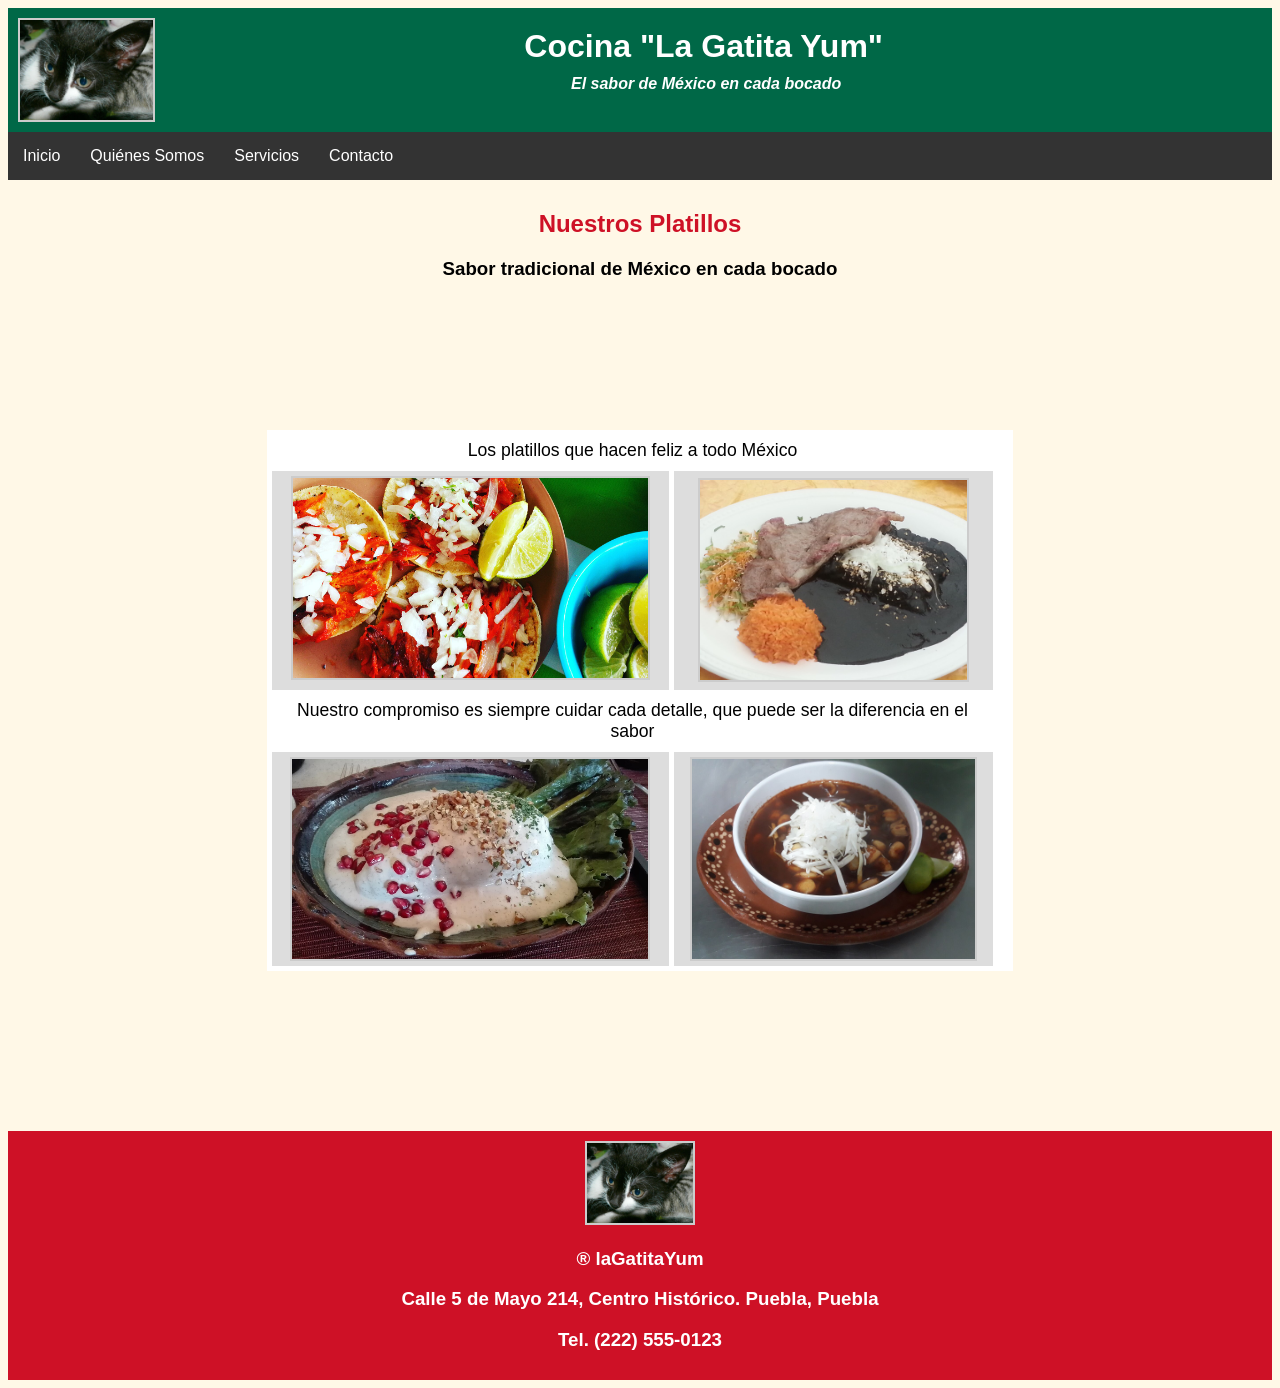
<file: index.html>
<!DOCTYPE html>
<html>
<head>
<title>La Gatita Yum</title>
<meta charset="UTF-8">
<link rel="icon" href="img/icono.png" type="image/png">

<link rel="stylesheet" href="css/estiloUno.css">
<link rel="stylesheet" href="css/estilo2.css">
<link rel="stylesheet" href="css/estiloMenu.css">
<link rel="stylesheet" href="css/fontello.css">
<link rel="stylesheet" href="css/estilo_t2.css">
</head>
<body>
<!--Encabezado aqui se coloca el encabezado-->
    <header>
    <img src="img/logo.jpg" align="left" height=100px>
    <h1>Cocina "La Gatita Yum"</h1>
    <h4>El sabor de México en cada bocado</h4>

    </header>


    <div >

    <!--Navegacion donde se muestra inicio y quienes somos, servicios, productos, contacto-->
    <nav class="nav" align="center">
        <ul class="menu-horizontal">
        <li><a href="index.html">Inicio</a></li>
        <li><a href="qSomos.html">Quiénes Somos </a></li>
        <li><a href="#">Servicios</a>
        <ul class="submenu">
        <li><a href="eventos.html">Eventos</a></li>
        <li><a href="platillos.html">Platillos</a></li>
        <li><a href="musicayvideo.html">Música y Video</a></li>
    </ul>
    </li>
        <li><a href="contacto.html">Contacto</a></li>
    </ul>
    </nav>
    </div>
        <!--seccion colocar articulos asi como todos los elementos para tu paginas-->
    <section>
    <h1 > Nuestros Platillos </h1>
    <h3 align="center"> Sabor tradicional de México en cada bocado </h3>
    <table border=0 align="center" cellspacing=5 cellpadding=5>
    <tr align="center"> <td colspan="2">Los platillos que hacen feliz a todo México<td></tr>
    <tr align="center">
    <td><img src="img/tacos.jpg"  height=200px ></td>

    <td><img src="img/mole.jpg" align="center" height=200px > </td>
    </tr>
    <tr align="center"> <td colspan="2">Nuestro compromiso es siempre cuidar cada detalle, que puede ser la diferencia en el sabor<td></tr>
    <tr>
    <td><img src="img/chiles-nogada.jpg" align="center" height=200px ></td>

    <td><img src="img/pozole.jpg" align="center" height=200px > </td>
    </tr>
    </table>
    </section>
    <!--publicidad aqui se colca el logo, imagenes videos y ligas a otras paginas-->
    <aside>
    <img src="img/logo.jpg" height=80px>
    <h3><label class="icon-registered"> laGatitaYum </h3>
    <h3 align="center">Calle 5 de Mayo 214, Centro Histórico. Puebla, Puebla  </h3>
    <h3 align="center">Tel. (222) 555-0123  </h3>
    </aside>
</body>
</html>
</file>
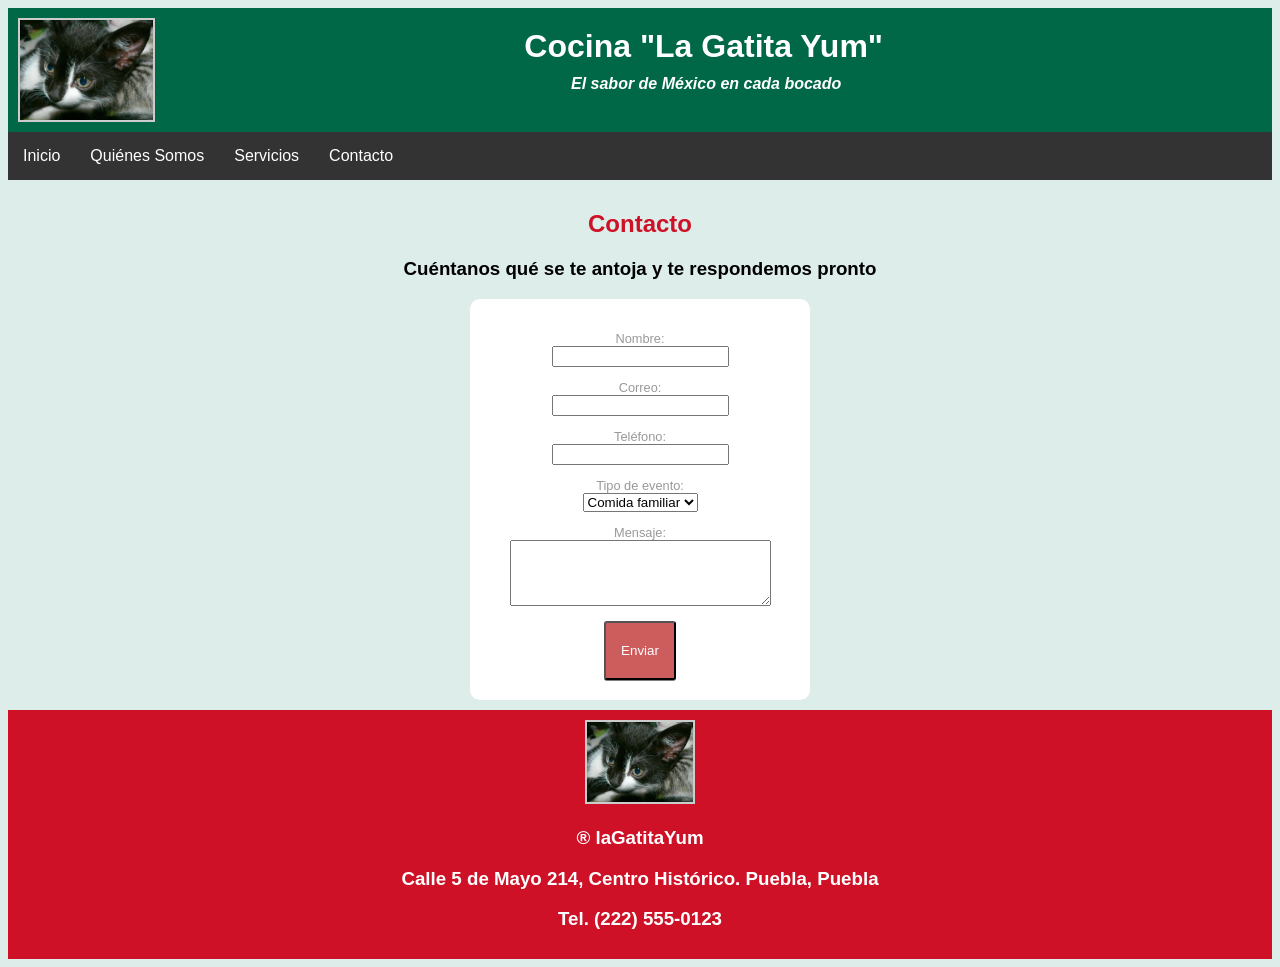
<file: contacto.html>
<!DOCTYPE html>
<html>
<head>
<title>La Gatita Yum</title>
<meta charset="UTF-8">
<link rel="icon" href="img/icono.png" type="image/png">

<link rel="stylesheet" href="css/estiloUno.css">
<link rel="stylesheet" href="css/estilo2.css">
<link rel="stylesheet" href="css/estiloMenu.css">
<link rel="stylesheet" href="css/fontello.css">
<link rel="stylesheet" href="css/estiloContacto.css">
</head>
<body>
<!--Encabezado aqui se coloca el encabezado-->
    <header>
    <img src="img/logo.jpg" align="left" height=100px>
    <h1>Cocina "La Gatita Yum"</h1>
    <h4>El sabor de México en cada bocado</h4>

    </header>


    <div  >

    <!--Navegacion donde se muestra inicio y quienes somos, servicios, productos, contacto-->
    <nav class="nav" align="center">
        <ul class="menu-horizontal">
        <li><a href="index.html">Inicio</a></li>
        <li><a href="qSomos.html">Quiénes Somos </a></li>
        <li><a href="#">Servicios</a>
        <ul class="submenu">
        <li><a href="eventos.html">Eventos</a></li>
        <li><a href="platillos.html">Platillos</a></li>
        <li><a href="musicayvideo.html">Música y Video</a></li>
    </ul>
    </li>
        <li><a href="contacto.html">Contacto</a></li>
    </ul>
    </nav>
    </div>
        <!--seccion colocar articulos asi como todos los elementos para tu paginas-->
    <section>
    <h1 > Contacto </h1>
    <h3 align="center"> Cuéntanos qué se te antoja y te respondemos pronto </h3>
    <form action="#" method="post">
    <p>Nombre:<br>
    <input type="text" name="nombre"></p>
    <p>Correo:<br>
    <input type="text" name="correo"></p>
    <p>Teléfono:<br>
    <input type="text" name="telefono"></p>
    <p>Tipo de evento:<br>
    <select name="evento">
    <option>Comida familiar</option>
    <option>15 Años</option>
    <option>Boda</option>
    <option>Bautizo</option>
    <option>Cumpleaños</option>
    </select></p>
    <p>Mensaje:<br>
    <textarea name="mensaje" rows=4 cols=30></textarea></p>
    <div class="centrar_content">
    <input type="submit" value="Enviar" class="btn">
    </div>
    </form>
    </section>
    <!--publicidad aqui se colca el logo, imagenes videos y ligas a otras paginas-->
    <aside>
    <img src="img/logo.jpg" height=80px>
    <h3><label class="icon-registered"> laGatitaYum </h3>
    <h3 align="center">Calle 5 de Mayo 214, Centro Histórico. Puebla, Puebla  </h3>
    <h3 align="center">Tel. (222) 555-0123  </h3>
    </aside>
</body>
</html>
</file>
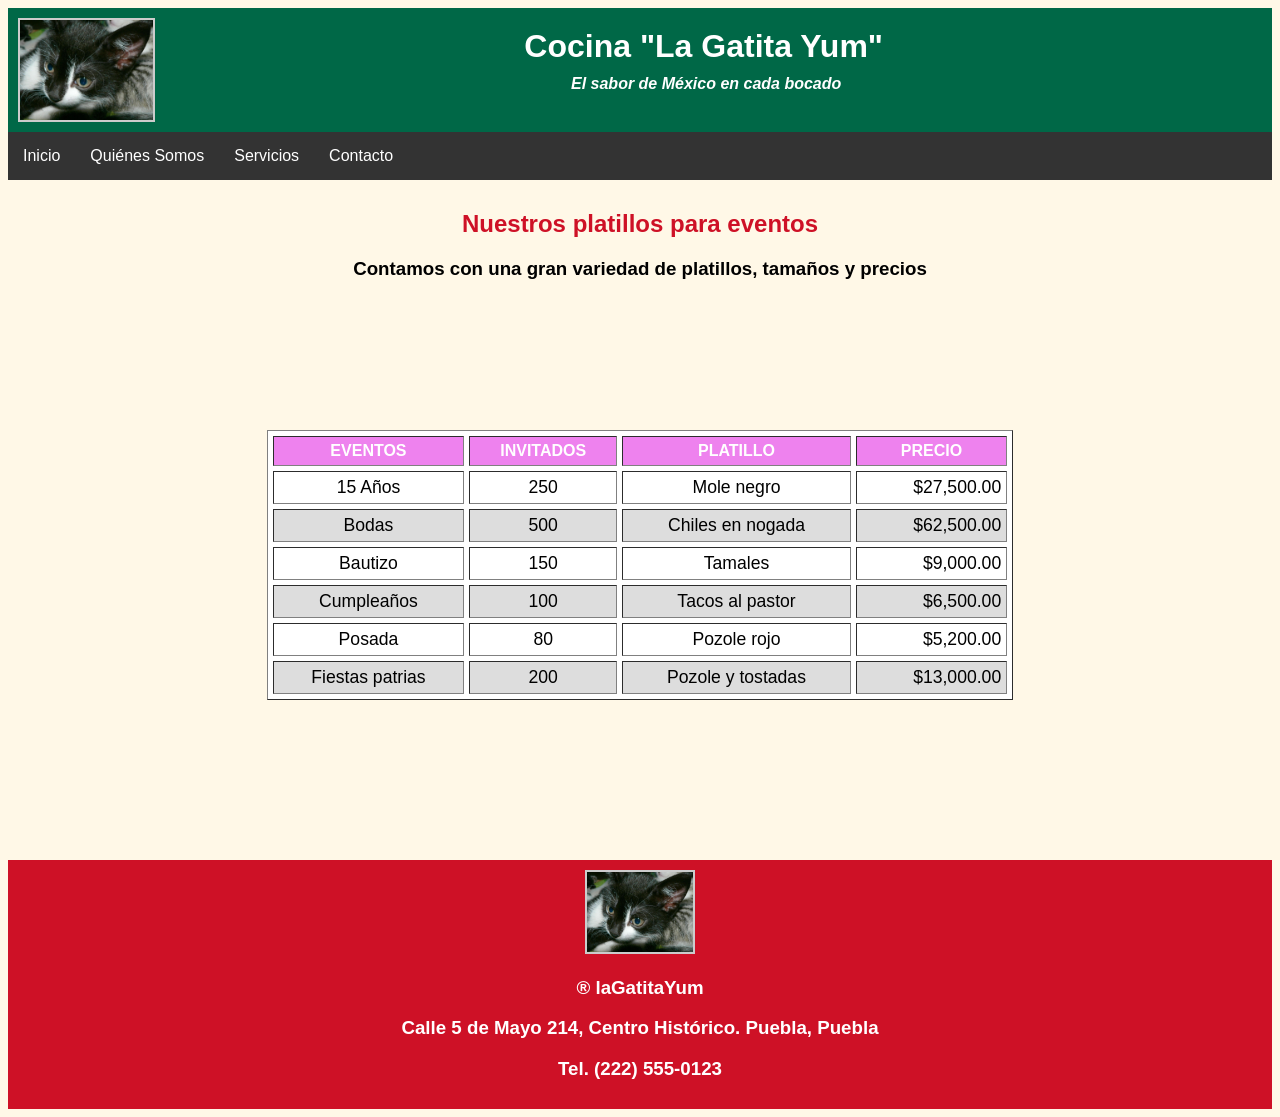
<file: eventos.html>
<!DOCTYPE html>
<html>
<head>
<title>La Gatita Yum</title>
<meta charset="UTF-8">
<link rel="icon" href="img/icono.png" type="image/png">

<link rel="stylesheet" href="css/estiloUno.css">
<link rel="stylesheet" href="css/estilo2.css">
<link rel="stylesheet" href="css/estiloMenu.css">
<link rel="stylesheet" href="css/fontello.css">
<link rel="stylesheet" href="css/estilo_t.css">
</head>
<body>
<!--Encabezado aqui se coloca el encabezado-->
    <header>
    <img src="img/logo.jpg" align="left" height=100px>
    <h1>Cocina "La Gatita Yum"</h1>
    <h4>El sabor de México en cada bocado</h4>

    </header>


    <div  >

    <!--Navegacion donde se muestra inicio y quienes somos, servicios, productos, contacto-->
    <nav class="nav" align="center">
        <ul class="menu-horizontal">
        <li><a href="index.html">Inicio</a></li>
        <li><a href="qSomos.html">Quiénes Somos </a></li>
        <li><a href="#">Servicios</a>
        <ul class="submenu">
        <li><a href="eventos.html">Eventos</a></li>
        <li><a href="platillos.html">Platillos</a></li>
        <li><a href="musicayvideo.html">Música y Video</a></li>
    </ul>
    </li>
        <li><a href="contacto.html">Contacto</a></li>
    </ul>
    </nav>
    </div>
        <!--seccion colocar articulos asi como todos los elementos para tu paginas-->
    <section>
    <h1 > Nuestros platillos para eventos </h1>
    <h3 align="center"> Contamos con una gran variedad de platillos, tamaños y precios</h3>
<table border=1 align="center" cellpadding=5 cellspacing=5>
<thead>
<tr>
<th>EVENTOS</th> <th>INVITADOS</th> <th>PLATILLO</th> <th>PRECIO</th>
</tr>
</thead>
<tr>
<td>15 Años</td><td align="center">250</td><td>Mole negro</td><td align="right">$27,500.00</td>

</tr>
<tr>
<td>Bodas</td><td align="center">500</td><td>Chiles en nogada</td><td align="right">$62,500.00</td>
</tr>
<tr>
<td>Bautizo</td><td align="center">150</td><td>Tamales</td><td align="right">$9,000.00</td>
</tr>
<tr>
<td>Cumpleaños</td><td align="center">100</td><td>Tacos al pastor</td><td align="right">$6,500.00</td>
</tr>
<tr>
<td>Posada</td><td align="center">80</td><td>Pozole rojo</td><td align="right">$5,200.00</td>
</tr>
<tr>
<td>Fiestas patrias</td><td align="center">200</td><td>Pozole y tostadas</td><td align="right">$13,000.00</td>
</tr>
</table>
    </section>
    <!--publicidad aqui se colca el logo, imagenes videos y ligas a otras paginas-->
    <aside>
    <img src="img/logo.jpg" height=80px>
    <h3><label class="icon-registered"> laGatitaYum </h3>
    <h3 align="center">Calle 5 de Mayo 214, Centro Histórico. Puebla, Puebla  </h3>
    <h3 align="center">Tel. (222) 555-0123  </h3>
    </aside>
</body>
</html>
</file>
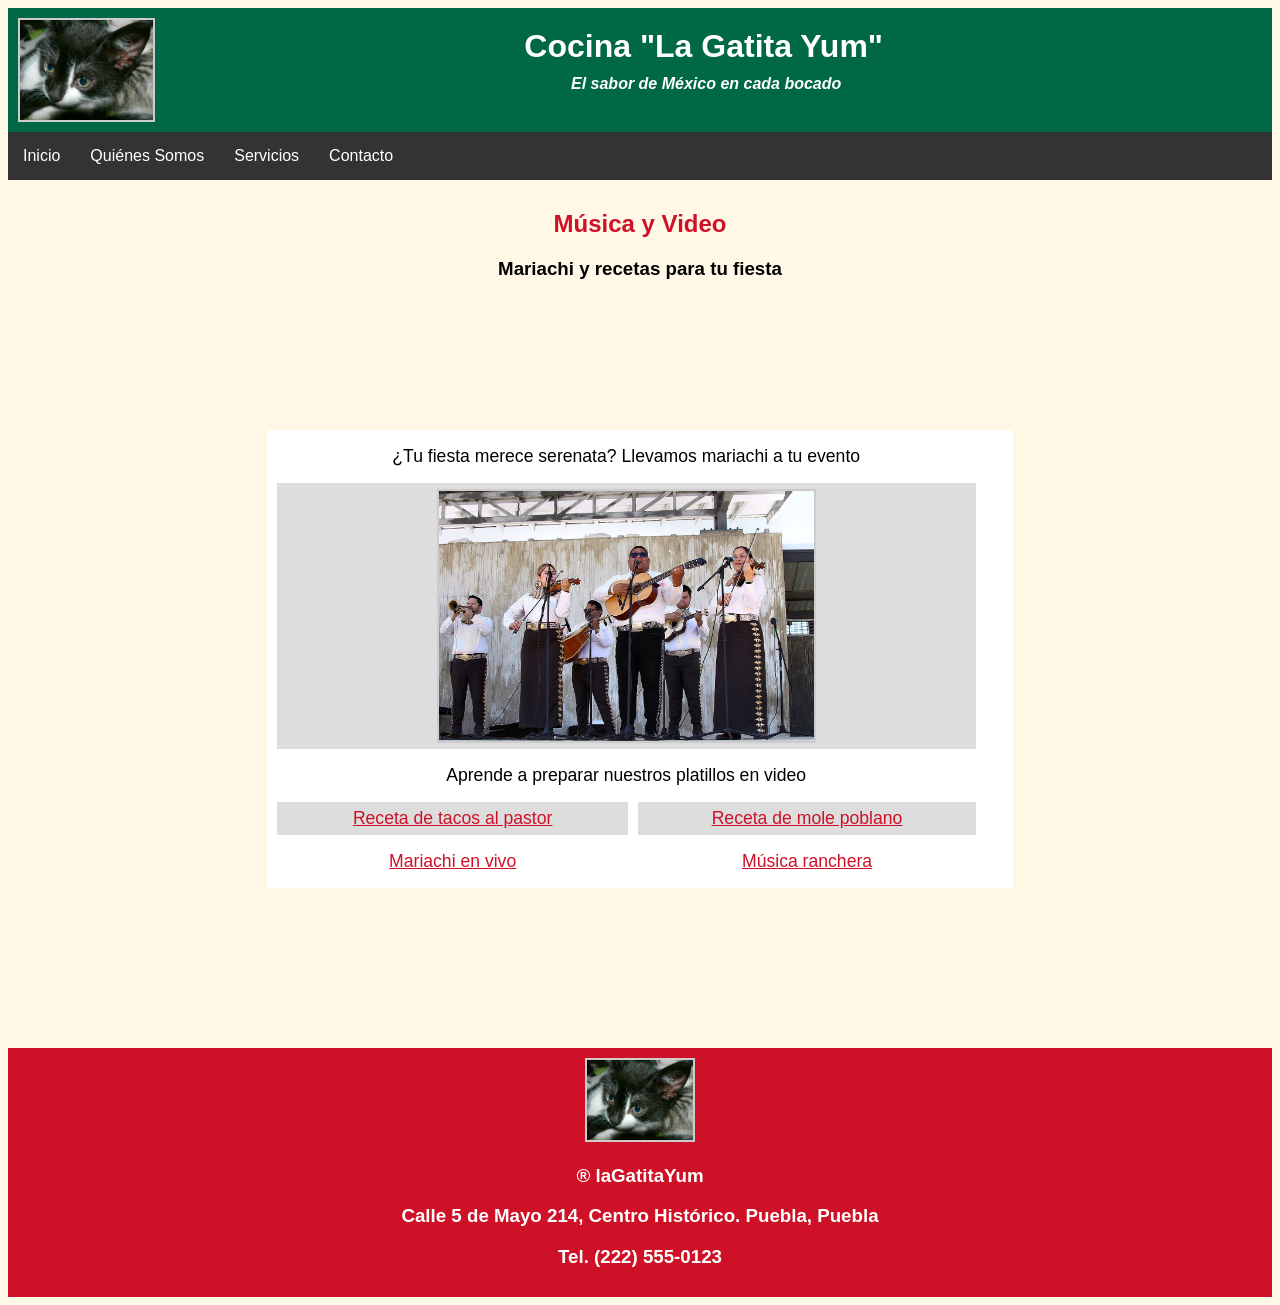
<file: musicayvideo.html>
<!DOCTYPE html>
<html>
<head>
<title>La Gatita Yum</title>
<meta charset="UTF-8">
<link rel="icon" href="img/icono.png" type="image/png">

<link rel="stylesheet" href="css/estiloUno.css">
<link rel="stylesheet" href="css/estilo2.css">
<link rel="stylesheet" href="css/estiloMenu.css">
<link rel="stylesheet" href="css/fontello.css">
<link rel="stylesheet" href="css/estilo_t2.css">
</head>
<body>
<!--Encabezado aqui se coloca el encabezado-->
    <header>
    <img src="img/logo.jpg" align="left" height=100px>
    <h1>Cocina "La Gatita Yum"</h1>
    <h4>El sabor de México en cada bocado</h4>

    </header>


    <div  >

    <!--Navegacion donde se muestra inicio y quienes somos, servicios, productos, contacto-->
    <nav class="nav" align="center">
        <ul class="menu-horizontal">
        <li><a href="index.html">Inicio</a></li>
        <li><a href="qSomos.html">Quiénes Somos </a></li>
        <li><a href="#">Servicios</a>
        <ul class="submenu">
        <li><a href="eventos.html">Eventos</a></li>
        <li><a href="platillos.html">Platillos</a></li>
        <li><a href="musicayvideo.html">Música y Video</a></li>
    </ul>
    </li>
        <li><a href="contacto.html">Contacto</a></li>
    </ul>
    </nav>
    </div>
        <!--seccion colocar articulos asi como todos los elementos para tu paginas-->
    <section>
    <h1 > Música y Video </h1>
    <h3 align="center"> Mariachi y recetas para tu fiesta </h3>
    <table border=0 align="center" cellspacing=10 cellpadding=6>
    <tr align="center"> <td colspan="2">¿Tu fiesta merece serenata? Llevamos mariachi a tu evento<td></tr>
    <tr align="center">
    <td colspan="2"><img src="img/mariachi.jpg" align="center" height=250px ></td>
    </tr>
    <tr align="center"> <td colspan="2">Aprende a preparar nuestros platillos en video<td></tr>
    <tr align="center">
    <td><a href="https://www.youtube.com/results?search_query=como+hacer+tacos+al+pastor">Receta de tacos al pastor</a></td>
    <td><a href="https://www.youtube.com/results?search_query=receta+mole+poblano">Receta de mole poblano</a></td>
    </tr>
    <tr align="center">
    <td><a href="https://www.youtube.com/results?search_query=mariachi+en+vivo+mexico">Mariachi en vivo</a></td>
    <td><a href="https://www.youtube.com/results?search_query=musica+ranchera+clasicos">Música ranchera</a></td>
    </tr>
    </table>
    </section>
    <!--publicidad aqui se colca el logo, imagenes videos y ligas a otras paginas-->
    <aside>
    <img src="img/logo.jpg" height=80px>
    <h3><label class="icon-registered"> laGatitaYum </h3>
    <h3 align="center">Calle 5 de Mayo 214, Centro Histórico. Puebla, Puebla  </h3>
    <h3 align="center">Tel. (222) 555-0123  </h3>
    </aside>
</body>
</html>
</file>
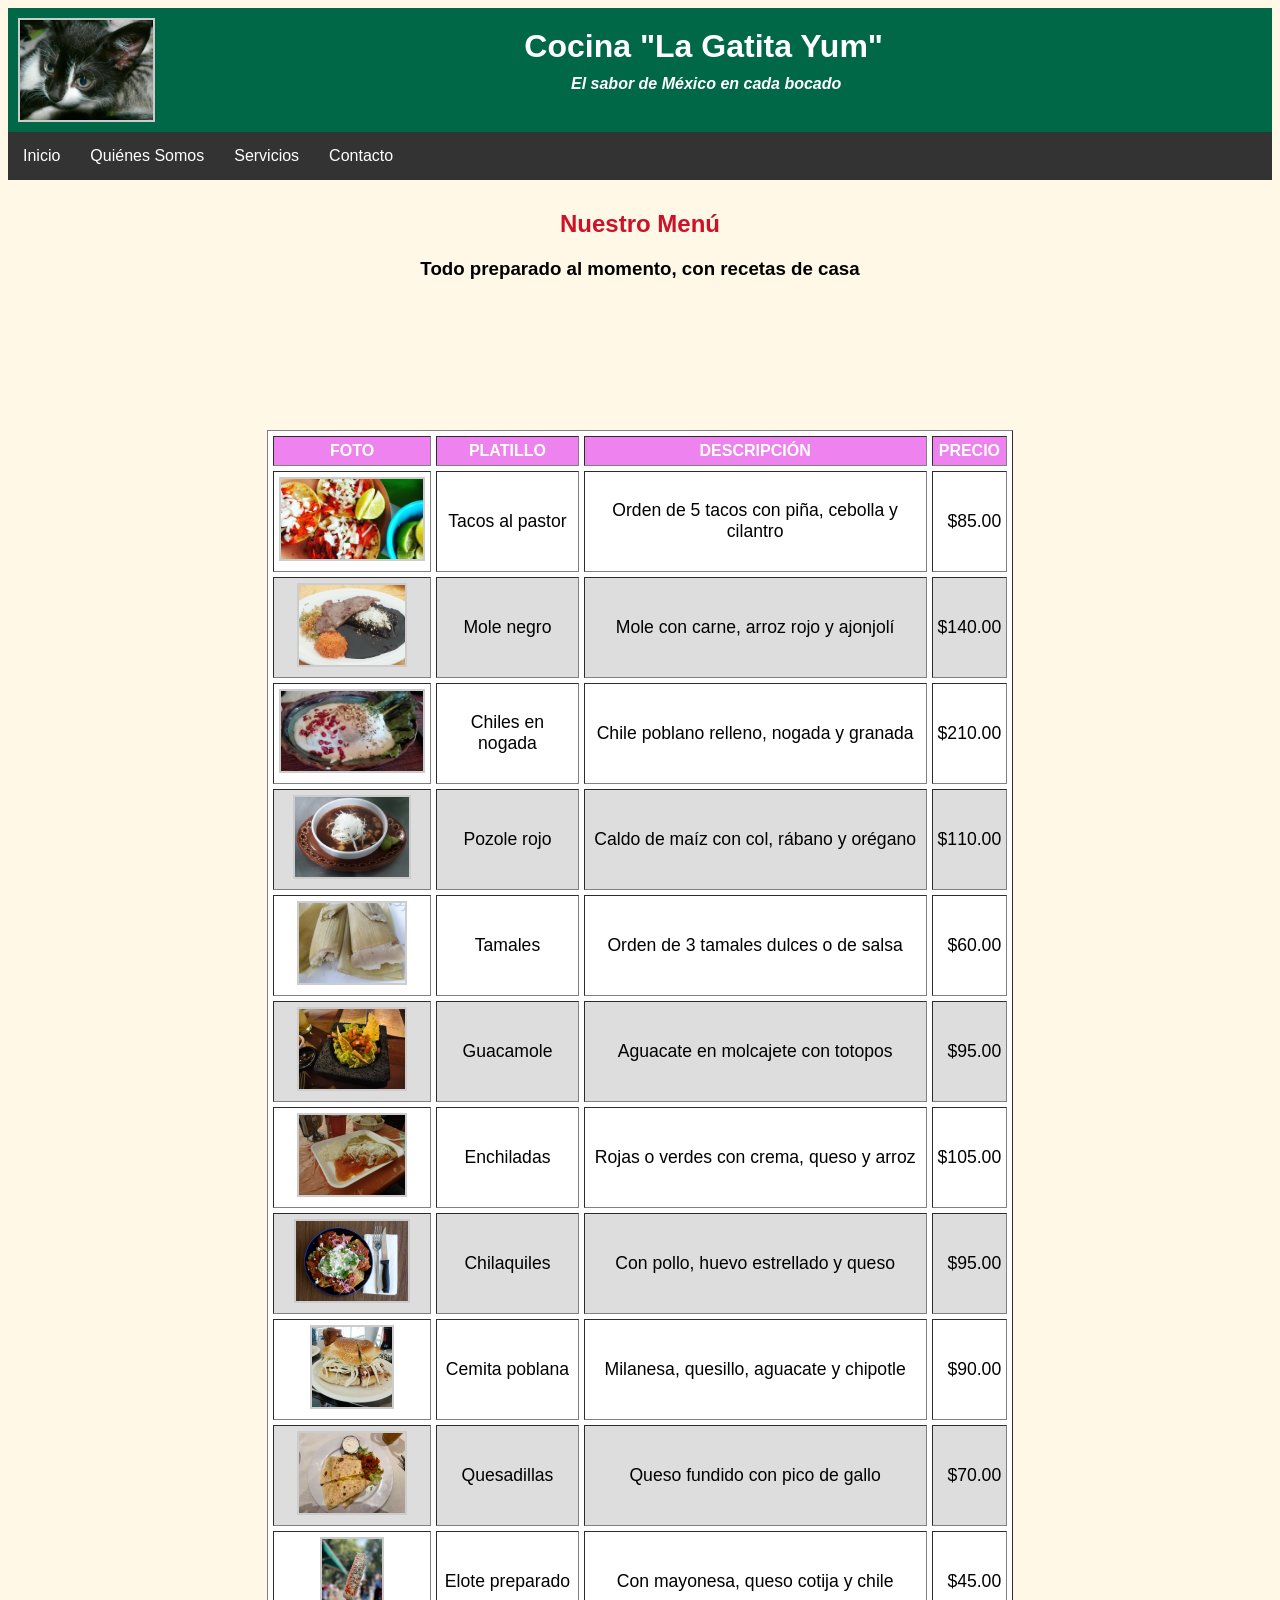
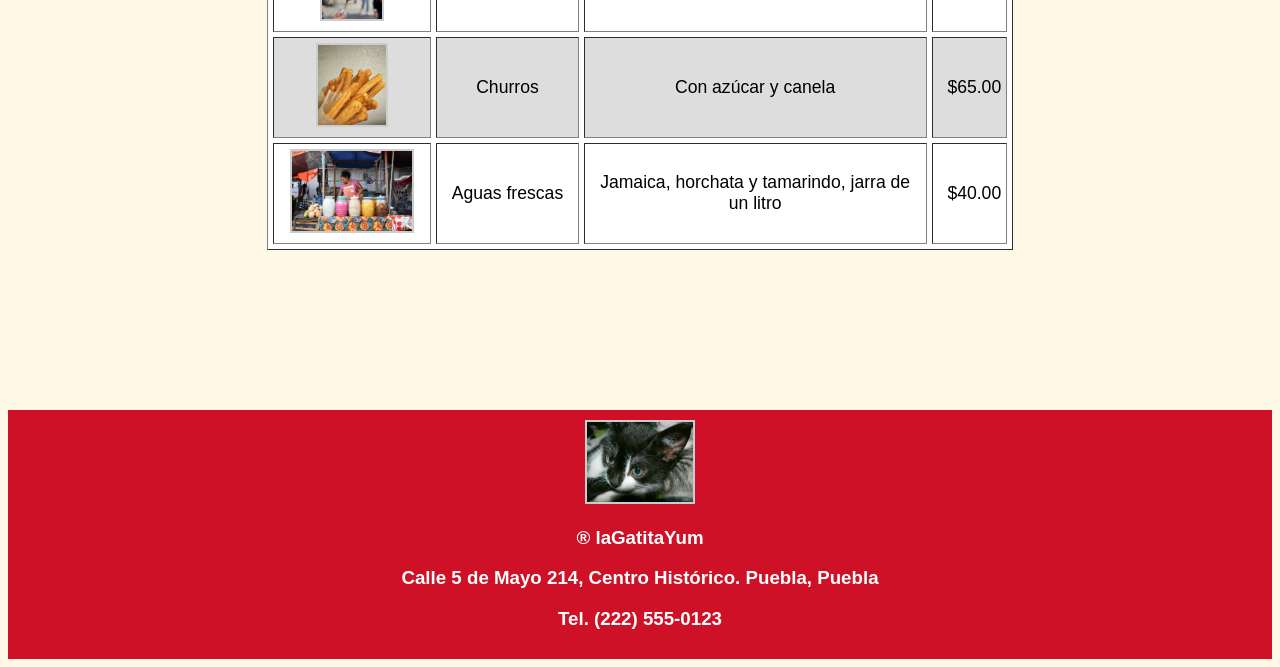
<file: platillos.html>
<!DOCTYPE html>
<html>
<head>
<title>La Gatita Yum</title>
<meta charset="UTF-8">
<link rel="icon" href="img/icono.png" type="image/png">

<link rel="stylesheet" href="css/estiloUno.css">
<link rel="stylesheet" href="css/estilo2.css">
<link rel="stylesheet" href="css/estiloMenu.css">
<link rel="stylesheet" href="css/fontello.css">
<link rel="stylesheet" href="css/estilo_t.css">
</head>
<body>
<!--Encabezado aqui se coloca el encabezado-->
    <header>
    <img src="img/logo.jpg" align="left" height=100px>
    <h1>Cocina "La Gatita Yum"</h1>
    <h4>El sabor de México en cada bocado</h4>

    </header>


    <div  >

    <!--Navegacion donde se muestra inicio y quienes somos, servicios, productos, contacto-->
    <nav class="nav" align="center">
        <ul class="menu-horizontal">
        <li><a href="index.html">Inicio</a></li>
        <li><a href="qSomos.html">Quiénes Somos </a></li>
        <li><a href="#">Servicios</a>
        <ul class="submenu">
        <li><a href="eventos.html">Eventos</a></li>
        <li><a href="platillos.html">Platillos</a></li>
        <li><a href="musicayvideo.html">Música y Video</a></li>
    </ul>
    </li>
        <li><a href="contacto.html">Contacto</a></li>
    </ul>
    </nav>
    </div>
        <!--seccion colocar articulos asi como todos los elementos para tu paginas-->
    <section>
    <h1 > Nuestro Menú </h1>
    <h3 align="center"> Todo preparado al momento, con recetas de casa</h3>
<table border=1 align="center" cellpadding=5 cellspacing=5>
<thead>
<tr>
<th>FOTO</th> <th>PLATILLO</th> <th>DESCRIPCIÓN</th> <th>PRECIO</th>
</tr>
</thead>
<tr>
<td><img src="img/tacos.jpg" height=80px></td><td>Tacos al pastor</td><td>Orden de 5 tacos con piña, cebolla y cilantro</td><td align="right">$85.00</td>
</tr>
<tr>
<td><img src="img/mole.jpg" height=80px></td><td>Mole negro</td><td>Mole con carne, arroz rojo y ajonjolí</td><td align="right">$140.00</td>
</tr>
<tr>
<td><img src="img/chiles-nogada.jpg" height=80px></td><td>Chiles en nogada</td><td>Chile poblano relleno, nogada y granada</td><td align="right">$210.00</td>
</tr>
<tr>
<td><img src="img/pozole.jpg" height=80px></td><td>Pozole rojo</td><td>Caldo de maíz con col, rábano y orégano</td><td align="right">$110.00</td>
</tr>
<tr>
<td><img src="img/tamales.jpg" height=80px></td><td>Tamales</td><td>Orden de 3 tamales dulces o de salsa</td><td align="right">$60.00</td>
</tr>
<tr>
<td><img src="img/guacamole.jpg" height=80px></td><td>Guacamole</td><td>Aguacate en molcajete con totopos</td><td align="right">$95.00</td>
</tr>
<tr>
<td><img src="img/enchiladas.jpg" height=80px></td><td>Enchiladas</td><td>Rojas o verdes con crema, queso y arroz</td><td align="right">$105.00</td>
</tr>
<tr>
<td><img src="img/chilaquiles.jpg" height=80px></td><td>Chilaquiles</td><td>Con pollo, huevo estrellado y queso</td><td align="right">$95.00</td>
</tr>
<tr>
<td><img src="img/cemita.jpg" height=80px></td><td>Cemita poblana</td><td>Milanesa, quesillo, aguacate y chipotle</td><td align="right">$90.00</td>
</tr>
<tr>
<td><img src="img/quesadilla.jpg" height=80px></td><td>Quesadillas</td><td>Queso fundido con pico de gallo</td><td align="right">$70.00</td>
</tr>
<tr>
<td><img src="img/elote.jpg" height=80px></td><td>Elote preparado</td><td>Con mayonesa, queso cotija y chile</td><td align="right">$45.00</td>
</tr>
<tr>
<td><img src="img/churros.jpg" height=80px></td><td>Churros</td><td>Con azúcar y canela</td><td align="right">$65.00</td>
</tr>
<tr>
<td><img src="img/aguas.jpg" height=80px></td><td>Aguas frescas</td><td>Jamaica, horchata y tamarindo, jarra de un litro</td><td align="right">$40.00</td>
</tr>
</table>
    </section>
    <!--publicidad aqui se colca el logo, imagenes videos y ligas a otras paginas-->
    <aside>
    <img src="img/logo.jpg" height=80px>
    <h3><label class="icon-registered"> laGatitaYum </h3>
    <h3 align="center">Calle 5 de Mayo 214, Centro Histórico. Puebla, Puebla  </h3>
    <h3 align="center">Tel. (222) 555-0123  </h3>
    </aside>
</body>
</html>
</file>
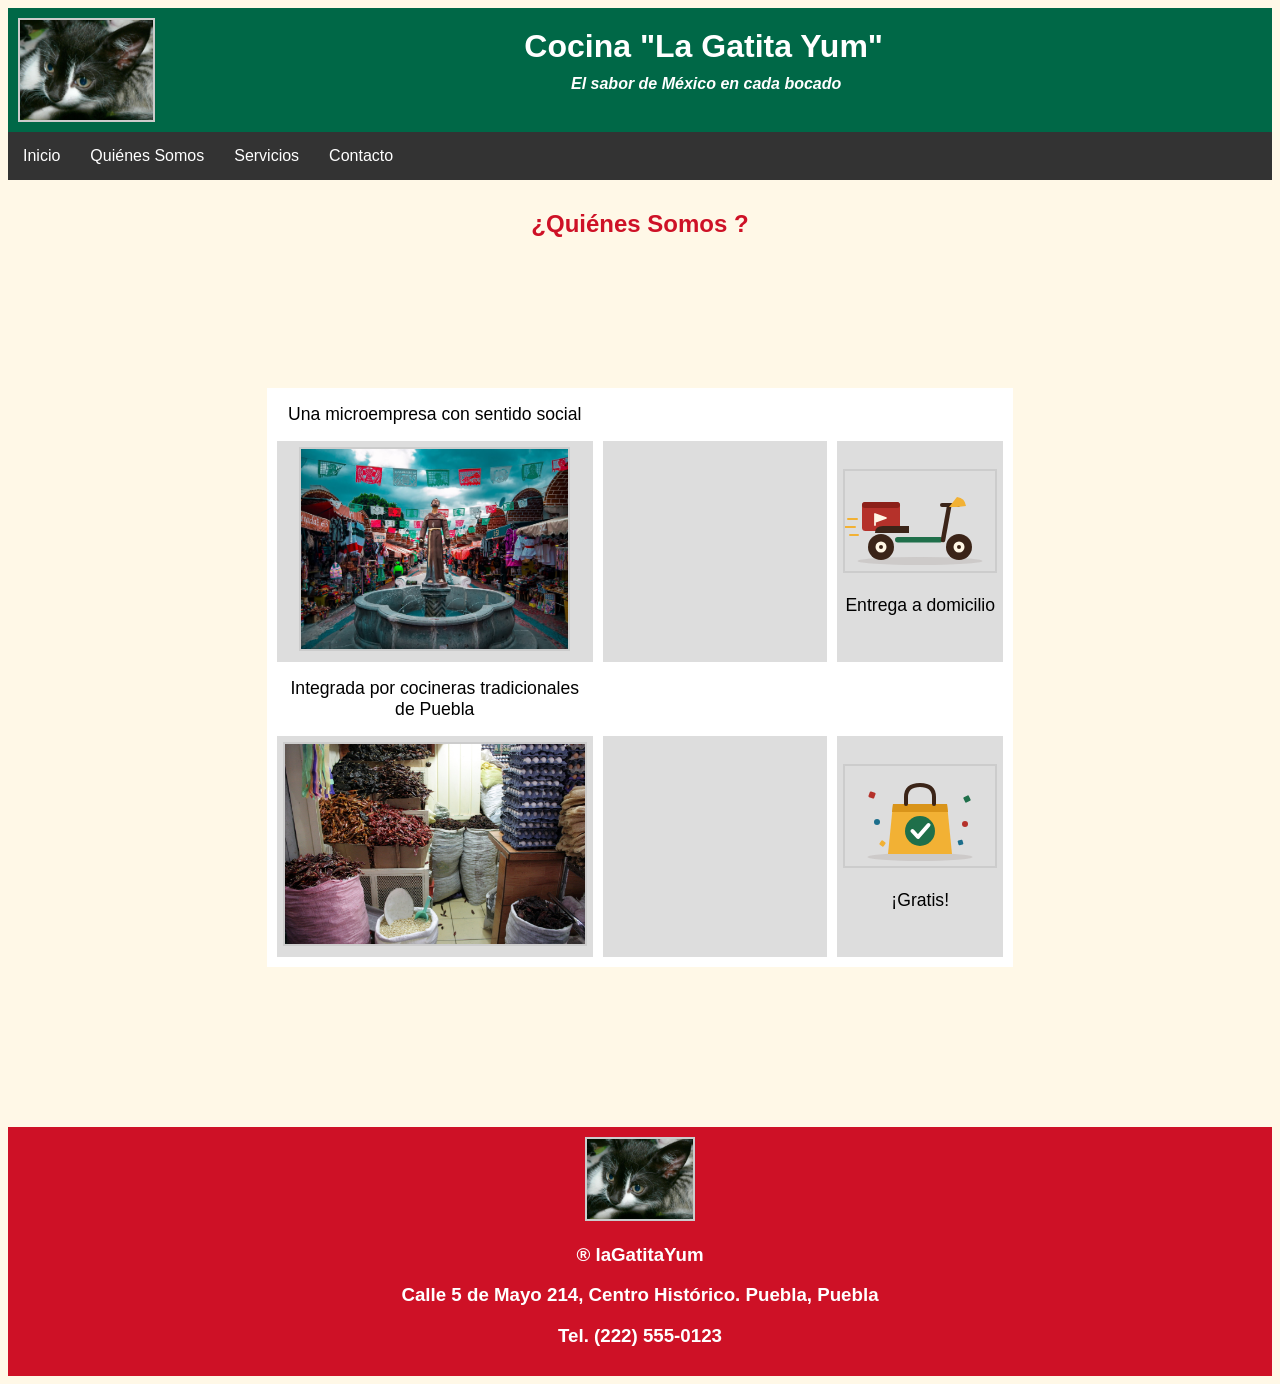
<file: qSomos.html>
<!DOCTYPE html>
<html>
<head>
<title>La Gatita Yum</title>
<meta charset="UTF-8">
<link rel="icon" href="img/icono.png" type="image/png">

<link rel="stylesheet" href="css/estiloUno.css">
<link rel="stylesheet" href="css/estilo2.css">
<link rel="stylesheet" href="css/estiloMenu.css">
<link rel="stylesheet" href="css/fontello.css">
<link rel="stylesheet" href="css/estilo_t2.css">
</head>
<body>
<!--Encabezado aqui se coloca el encabezado-->
    <header>
    <img src="img/logo.jpg" align="left" height=100px>
    <h1>Cocina "La Gatita Yum"</h1>
    <h4>El sabor de México en cada bocado</h4>

    </header>


    <div  >

    <!--Navegacion donde se muestra inicio y quienes somos, servicios, productos, contacto-->
    <nav class="nav" align="center">
        <ul class="menu-horizontal">
        <li><a href="index.html">Inicio</a></li>
        <li><a href="qSomos.html">Quiénes Somos </a></li>
        <li><a href="#">Servicios</a>
        <ul class="submenu">
        <li><a href="eventos.html">Eventos</a></li>
        <li><a href="platillos.html">Platillos</a></li>
        <li><a href="musicayvideo.html">Música y Video</a></li>
    </ul>
    </li>
        <li><a href="contacto.html">Contacto</a></li>
    </ul>
    </nav>
    </div>
        <!--seccion colocar articulos asi como todos los elementos para tu paginas-->
    <section>
    <h1> ¿Quiénes Somos ? </h1>
    <table border=0 align="center" cellspacing=10 cellpadding=6>
    <tr align="center"> <td >Una microempresa con sentido social<td></tr>
    <tr align="center">
    <td align="center"><img src="img/parian.jpg"  height=200px ></td>
    <td width=300px> </td>
    <td><img src="img/entrega-domicilio.svg"  height=100px >
    <p>Entrega a domicilio</p>
    </td>
    </tr>
    <tr > <td align="center">Integrada por cocineras tradicionales de Puebla<td></tr>

    <tr align="center">
    <td><img src="img/chiles-mercado.jpg"  height=200px ></td>
    <td width=300px> </td>
    <td><img src="img/pedido-entregado.svg"  height=100px >
    <p>¡Gratis!</p>
    </td>
    </tr>
    </table>
    </section>
    <!--publicidad aqui se colca el logo, imagenes videos y ligas a otras paginas-->
    <aside>
    <img src="img/logo.jpg" height=80px>
    <h3><label class="icon-registered"> laGatitaYum </h3>
    <h3 align="center">Calle 5 de Mayo 214, Centro Histórico. Puebla, Puebla  </h3>
    <h3 align="center">Tel. (222) 555-0123  </h3>
    </aside>
</body>
</html>
</file>
<file: css/estiloUno.css>
body{
font-family: Arial;
background-color: #fff8e7;
}

header{
background-color: #006847;
color: white;
padding: 10px;
text-align: center;
overflow: auto;
}

header h1{
margin: 10px;
color: white;
}

h1{
text-align: center;
color: #ce1126;
}

h3{
text-align: center;
}

section{
padding: 10px;
text-align: center;
}

aside{
background-color: #ce1126;
color: white;
text-align: center;
padding: 10px;
clear: both;
}
</file>
<file: css/estilo2.css>
header h4{
font-style: italic;
margin: 5px;
}

td{
font-size: 1.1em;
}

img{
border: 2px solid #ccc;
}

a{
color: #ce1126;
}
</file>
<file: css/estiloMenu.css>
.menu-horizontal {
  list-style: none;
  padding: 0;
  margin: 0;
  background-color: #333;

}
.menu-horizontal > li {
  float: left;
  position: relative;
}
.menu-horizontal a {
  display: block;
  padding: 15px;
  color: white;
  text-decoration: none;
}
.submenu {
  display: none;
  position: absolute;
  background-color: #444;
  padding: 0;
}
.menu-horizontal li:hover .submenu {
  display: block;
}

ul li{
list-style: none;
}

/* para que el menu no se encime con lo de abajo */
.menu-horizontal:after {
  content: "";
  display: block;
  clear: both;
}
</file>
<file: css/fontello.css>
.icon-registered:before {
content: "\00AE";
}
</file>
<file: css/estilo_t2.css>
table{
background-color:#ffffff;
width:60%;
margin:150px auto;
}


tr:nth-child(even){
background-color:#ddd;
}
</file>
<file: css/estiloContacto.css>
body{
background-color: #ddedea ;
font-family: Arial;
box-sizing: border-box;
}
.centrar_content{
text-align:center;
}
.btn{
border-radius: 3px;
display: inline-block;
padding:20px 15px;
box-shadow:0 1px 0 rgba(0,0,0,0.5);
color:#fff;
background-color:#CD5C5C;
}
.btn:hover{
background-color: violet;
}
.btn:active{
background-color:#2ff62a;
}
form{
background-color:#fff;
color:#999;
padding:20px;
margin: 0 auto;
width: 300px;
border-radius: 10px;
font-size:0.8em;
}
</file>
<file: css/estilo_t.css>
table{
background-color:#ffffff;
width:60%;
margin:150px auto;
}

thead{
background-color:violet;
color:#fff;
}
tr:nth-child(even){
background-color:#ddd;
}
tr:hover td{
background-color:violet;
color:#fff;
}
</file>
